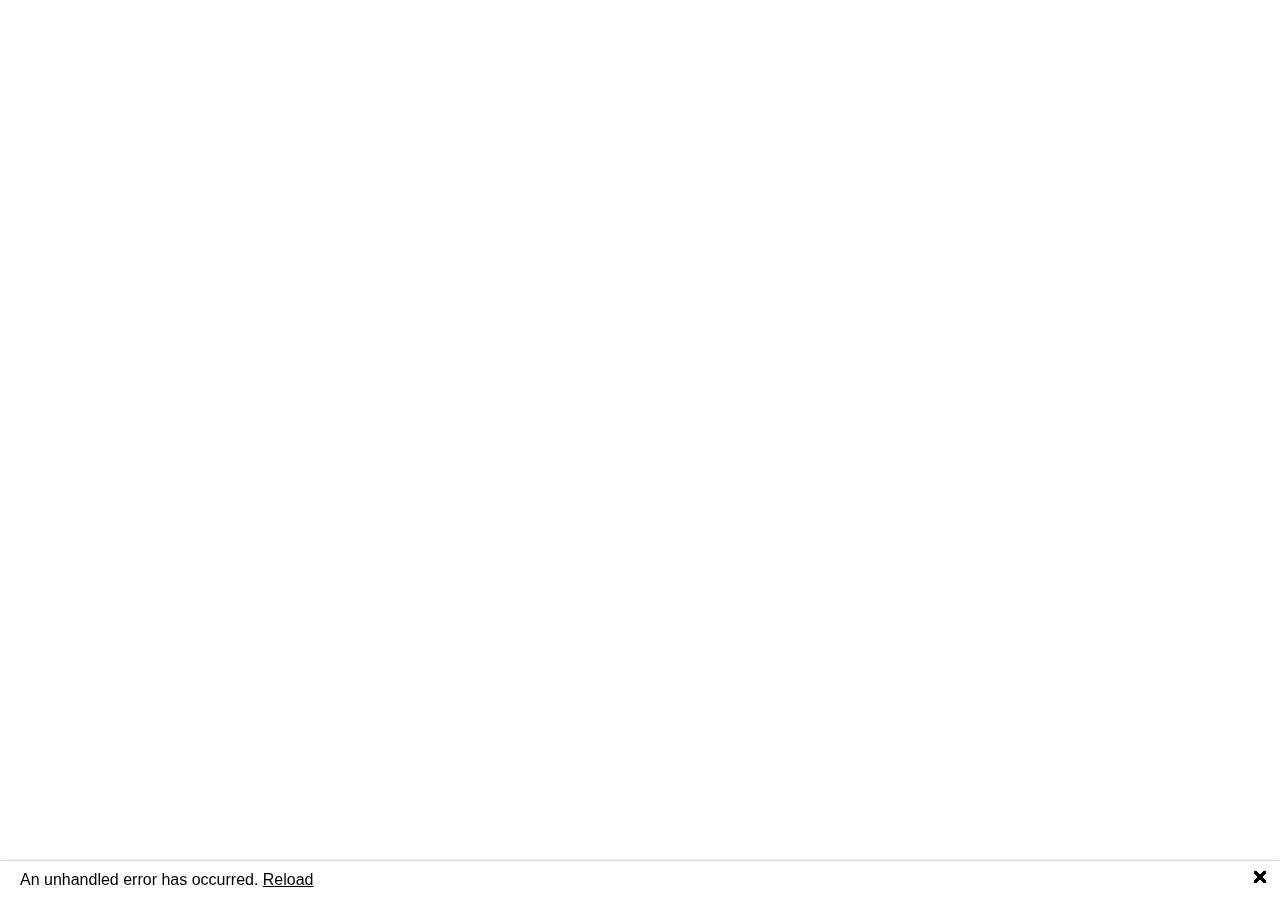
<file: index.html>
<!DOCTYPE html>
<html lang="en">
<head>
    <meta charset="utf-8" />
    <meta name="viewport" content="width=device-width, initial-scale=1.0" />
    <title>MTGA Cards (MMR) Weight Calculator</title>
    <link rel="stylesheet" href="css/bootstrap/bootstrap.min.css" />
    <link rel="stylesheet" href="css/app.css" />
    <link rel="icon" type="image/png" href="favicon.png" />
    <link href="https://fonts.googleapis.com/css?family=Roboto:300,400,500,700&display=swap" rel="stylesheet" />
    <link href="_content/MudBlazor/MudBlazor.min.css" rel="stylesheet" />
    <link href="MTGAWeightsCalculator.styles.css" rel="stylesheet" />
    <base href="https://DawnDevelop.github.io/MTGAWeightsCalculator/" />
    <!--<base href="/" />-->

</head>
<body>
    <div id="app">

    </div>
    <div id="blazor-error-ui">
        An unhandled error has occurred.
        <a href="" class="reload">Reload</a>
        <a class="dismiss">🗙</a>
    </div>
    <script src="_content/MudBlazor/MudBlazor.min.js"></script>
    <script src="_framework/blazor.webassembly.js"></script>
</body>

</html>
</file>
<file: css/app.css>
html, body {
    font-family: 'Helvetica Neue', Helvetica, Arial, sans-serif;
}

h1:focus {
    outline: none;
}

a, .btn-link {
    color: #0071c1;
}

.btn-primary {
    color: #fff;
    background-color: #1b6ec2;
    border-color: #1861ac;
}

.btn:focus, .btn:active:focus, .btn-link.nav-link:focus, .form-control:focus, .form-check-input:focus {
  box-shadow: 0 0 0 0.1rem white, 0 0 0 0.25rem #258cfb;
}

.content {
    padding-top: 1.1rem;
}

.valid.modified:not([type=checkbox]) {
    outline: 1px solid #26b050;
}

.invalid {
    outline: 1px solid red;
}

.validation-message {
    color: red;
}

#blazor-error-ui {
    background: lightyellow;
    bottom: 0;
    box-shadow: 0 -1px 2px rgba(0, 0, 0, 0.2);
    display: none;
    left: 0;
    padding: 0.6rem 1.25rem 0.7rem 1.25rem;
    position: fixed;
    width: 100%;
    z-index: 1000;
}

    #blazor-error-ui .dismiss {
        cursor: pointer;
        position: absolute;
        right: 0.75rem;
        top: 0.5rem;
    }

.blazor-error-boundary {
    background: url([data-uri]) no-repeat 1rem/1.8rem, #b32121;
    padding: 1rem 1rem 1rem 3.7rem;
    color: white;
}

    .blazor-error-boundary::after {
        content: "An error has occurred."
    }

.loading-progress {
    position: relative;
    display: block;
    width: 8rem;
    height: 8rem;
    margin: 20vh auto 1rem auto;
}

    .loading-progress circle {
        fill: none;
        stroke: #e0e0e0;
        stroke-width: 0.6rem;
        transform-origin: 50% 50%;
        transform: rotate(-90deg);
    }

        .loading-progress circle:last-child {
            stroke: #1b6ec2;
            stroke-dasharray: calc(3.141 * var(--blazor-load-percentage, 0%) * 0.8), 500%;
            transition: stroke-dasharray 0.05s ease-in-out;
        }

.loading-progress-text {
    position: absolute;
    text-align: center;
    font-weight: bold;
    inset: calc(20vh + 3.25rem) 0 auto 0.2rem;
}

    .loading-progress-text:after {
        content: var(--blazor-load-percentage-text, "Loading");
    }

code {
    color: #c02d76;
}
</file>
<file: MTGAWeightsCalculator.styles.css>
/* /Layout/MainLayout.razor.rz.scp.css */
.page[b-d9x7vab04c] {
    position: relative;
    display: flex;
    flex-direction: column;
}

main[b-d9x7vab04c] {
    flex: 1;
}

.sidebar[b-d9x7vab04c] {
    background-image: linear-gradient(180deg, rgb(5, 39, 103) 0%, #3a0647 70%);
}

.top-row[b-d9x7vab04c] {
    background-color: #f7f7f7;
    border-bottom: 1px solid #d6d5d5;
    justify-content: flex-end;
    height: 3.5rem;
    display: flex;
    align-items: center;
}

    .top-row[b-d9x7vab04c]  a, .top-row[b-d9x7vab04c]  .btn-link {
        white-space: nowrap;
        margin-left: 1.5rem;
        text-decoration: none;
    }

    .top-row[b-d9x7vab04c]  a:hover, .top-row[b-d9x7vab04c]  .btn-link:hover {
        text-decoration: underline;
    }

    .top-row[b-d9x7vab04c]  a:first-child {
        overflow: hidden;
        text-overflow: ellipsis;
    }

@media (max-width: 640.98px) {
    .top-row[b-d9x7vab04c] {
        justify-content: space-between;
    }

    .top-row[b-d9x7vab04c]  a, .top-row[b-d9x7vab04c]  .btn-link {
        margin-left: 0;
    }
}

@media (min-width: 641px) {
    .page[b-d9x7vab04c] {
        flex-direction: row;
    }

    .sidebar[b-d9x7vab04c] {
        width: 250px;
        height: 100vh;
        position: sticky;
        top: 0;
    }

    .top-row[b-d9x7vab04c] {
        position: sticky;
        top: 0;
        z-index: 1;
    }

    .top-row.auth[b-d9x7vab04c]  a:first-child {
        flex: 1;
        text-align: right;
        width: 0;
    }

    .top-row[b-d9x7vab04c], article[b-d9x7vab04c] {
        padding-left: 2rem !important;
        padding-right: 1.5rem !important;
    }
}
/* /Layout/NavMenu.razor.rz.scp.css */
.navbar-toggler[b-7qfbo4rypa] {
    background-color: rgba(255, 255, 255, 0.1);
}

.top-row[b-7qfbo4rypa] {
    height: 3.5rem;
    background-color: rgba(0,0,0,0.4);
}

.navbar-brand[b-7qfbo4rypa] {
    font-size: 1.1rem;
}

.bi[b-7qfbo4rypa] {
    display: inline-block;
    position: relative;
    width: 1.25rem;
    height: 1.25rem;
    margin-right: 0.75rem;
    top: -1px;
    background-size: cover;
}

.bi-house-door-fill-nav-menu[b-7qfbo4rypa] {
    background-image: url("data:image/svg+xml,%3Csvg xmlns='http://www.w3.org/2000/svg' width='16' height='16' fill='white' class='bi bi-house-door-fill' viewBox='0 0 16 16'%3E%3Cpath d='M6.5 14.5v-3.505c0-.245.25-.495.5-.495h2c.25 0 .5.25.5.5v3.5a.5.5 0 0 0 .5.5h4a.5.5 0 0 0 .5-.5v-7a.5.5 0 0 0-.146-.354L13 5.793V2.5a.5.5 0 0 0-.5-.5h-1a.5.5 0 0 0-.5.5v1.293L8.354 1.146a.5.5 0 0 0-.708 0l-6 6A.5.5 0 0 0 1.5 7.5v7a.5.5 0 0 0 .5.5h4a.5.5 0 0 0 .5-.5Z'/%3E%3C/svg%3E");
}

.bi-plus-square-fill-nav-menu[b-7qfbo4rypa] {
    background-image: url("data:image/svg+xml,%3Csvg xmlns='http://www.w3.org/2000/svg' width='16' height='16' fill='white' class='bi bi-plus-square-fill' viewBox='0 0 16 16'%3E%3Cpath d='M2 0a2 2 0 0 0-2 2v12a2 2 0 0 0 2 2h12a2 2 0 0 0 2-2V2a2 2 0 0 0-2-2H2zm6.5 4.5v3h3a.5.5 0 0 1 0 1h-3v3a.5.5 0 0 1-1 0v-3h-3a.5.5 0 0 1 0-1h3v-3a.5.5 0 0 1 1 0z'/%3E%3C/svg%3E");
}

.bi-list-nested-nav-menu[b-7qfbo4rypa] {
    background-image: url("data:image/svg+xml,%3Csvg xmlns='http://www.w3.org/2000/svg' width='16' height='16' fill='white' class='bi bi-list-nested' viewBox='0 0 16 16'%3E%3Cpath fill-rule='evenodd' d='M4.5 11.5A.5.5 0 0 1 5 11h10a.5.5 0 0 1 0 1H5a.5.5 0 0 1-.5-.5zm-2-4A.5.5 0 0 1 3 7h10a.5.5 0 0 1 0 1H3a.5.5 0 0 1-.5-.5zm-2-4A.5.5 0 0 1 1 3h10a.5.5 0 0 1 0 1H1a.5.5 0 0 1-.5-.5z'/%3E%3C/svg%3E");
}

.nav-item[b-7qfbo4rypa] {
    font-size: 0.9rem;
    padding-bottom: 0.5rem;
}

    .nav-item:first-of-type[b-7qfbo4rypa] {
        padding-top: 1rem;
    }

    .nav-item:last-of-type[b-7qfbo4rypa] {
        padding-bottom: 1rem;
    }

    .nav-item[b-7qfbo4rypa]  a {
        color: #d7d7d7;
        border-radius: 4px;
        height: 3rem;
        display: flex;
        align-items: center;
        line-height: 3rem;
    }

.nav-item[b-7qfbo4rypa]  a.active {
    background-color: rgba(255,255,255,0.37);
    color: white;
}

.nav-item[b-7qfbo4rypa]  a:hover {
    background-color: rgba(255,255,255,0.1);
    color: white;
}

@media (min-width: 641px) {
    .navbar-toggler[b-7qfbo4rypa] {
        display: none;
    }

    .collapse[b-7qfbo4rypa] {
        /* Never collapse the sidebar for wide screens */
        display: block;
    }
    
    .nav-scrollable[b-7qfbo4rypa] {
        /* Allow sidebar to scroll for tall menus */
        height: calc(100vh - 3.5rem);
        overflow-y: auto;
    }
}
</file>
